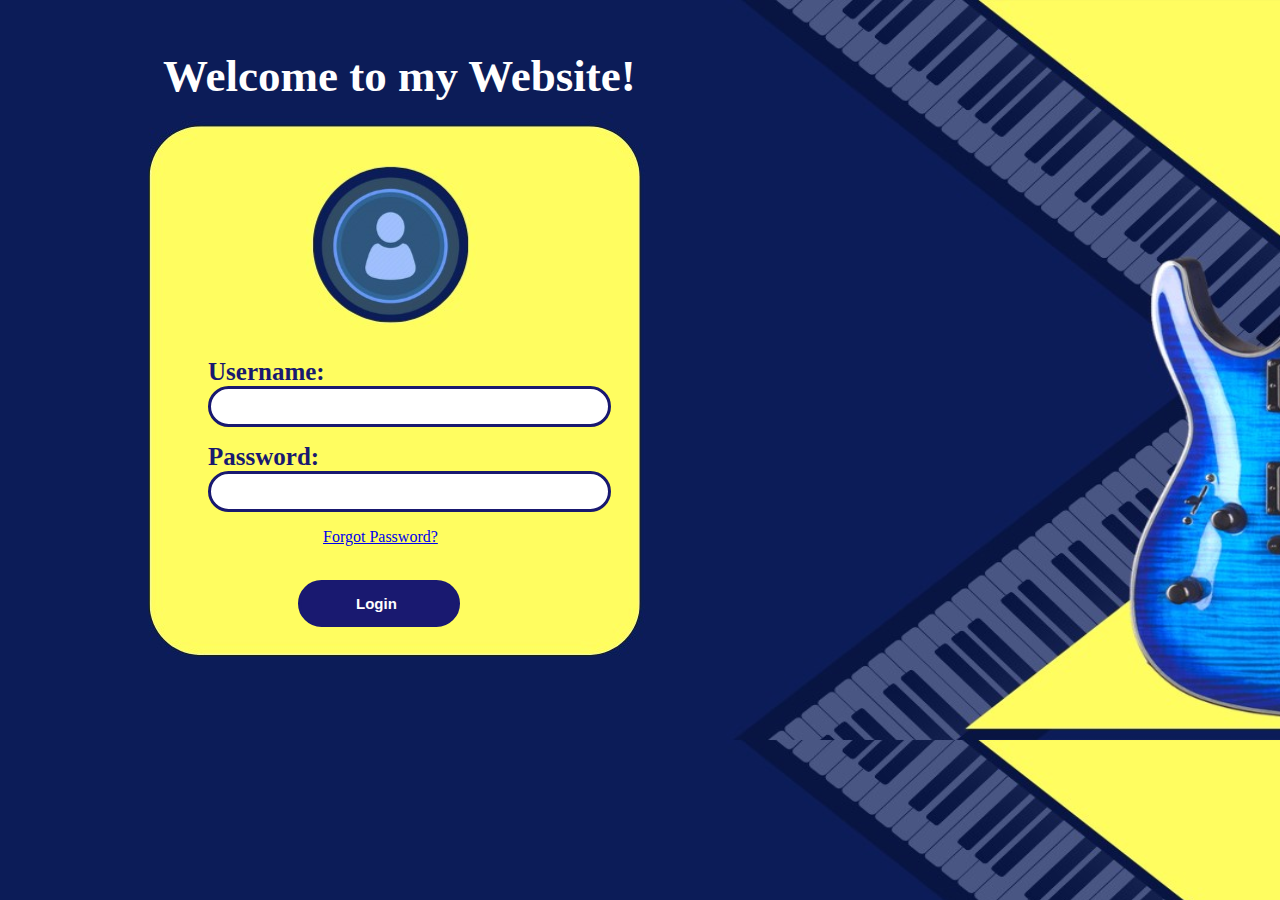
<file: index.html>
<!DOCTYPE html>
<html>
	<head>
		<title>Sta.Ana_ICT9Emerald_Q1SW2_Razonable_Matt Sky L(1)</title>
		<link rel="stylesheet" href="styles.css">
	</head>

<body>
<p style="color:white; font-size: 45px; font-weight: bolder; margin: 50px 155px;">Welcome to my Website!</p>
	

<img src="yellow.png" alt="yellow" id="yellow">
<img src="icon.png" alt="icon" id="icon">

<div class="container">
	
<form>
  <label for="Username" style="color:#191970;font-weight:bold;font-size:25px;">Username:</label><br>
  <input type="text" id="Home1" name="Username" size="47">
 </form>

 <p>
 <form>
  <label for="Password" style="color:midnightblue;font-weight:bold;font-size:25px;">Password:</label><br>
  <input type="text" id="Home2" name="Password" size="47">
</form>
</p>

<p style="margin-left:115px">
<a href="https://support.google.com/accounts/answer/41078?hl=en&co=GENIE.Platform%3DDesktop&oco=0">
Forgot Password?</p></a>

</div>

<p>
<form action="login(2).html">
 <label for="Login"></label><br>
 <input type="submit" id="Login" name="Login" value="Login">
</form>	
</p>


</body>


</html>
</file>
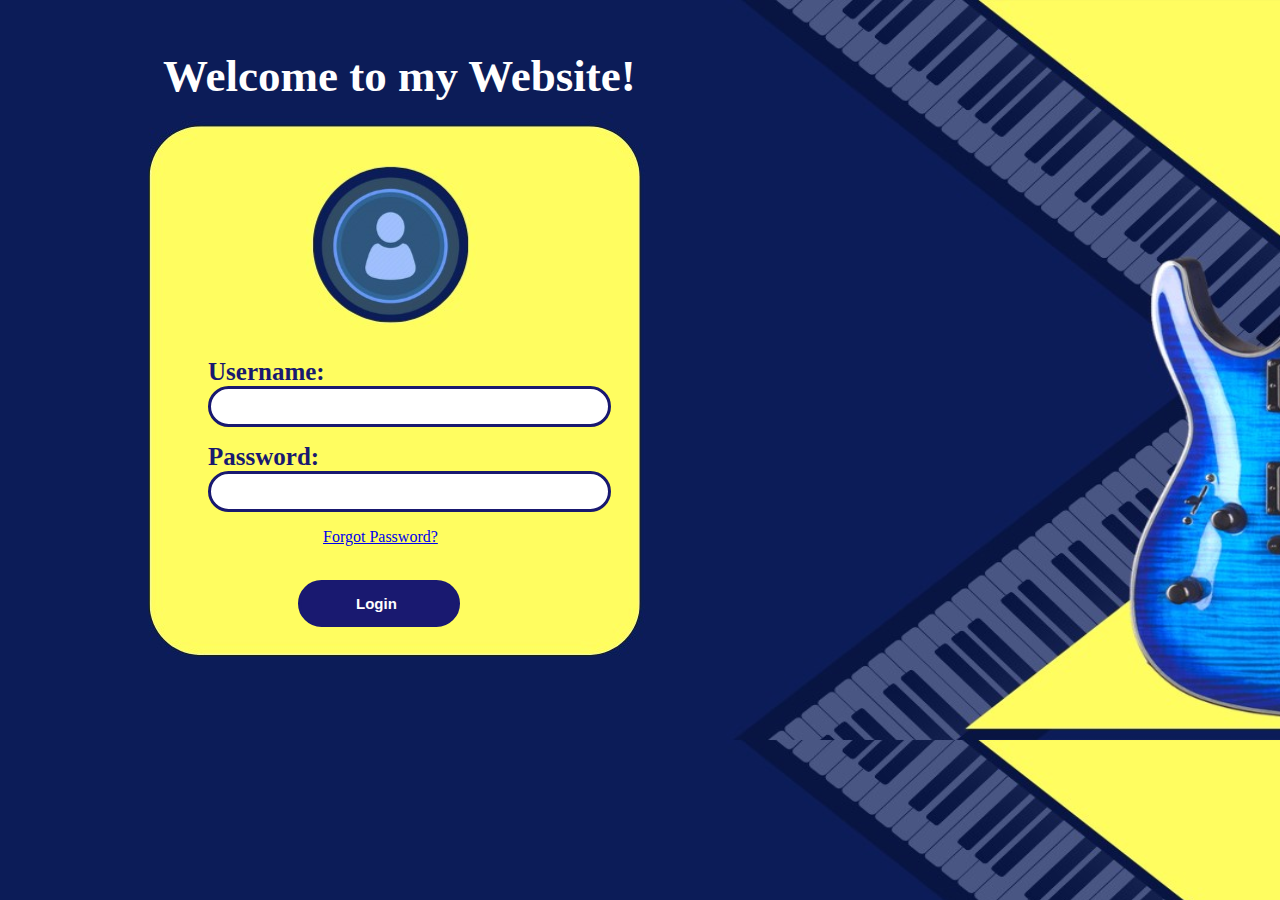
<file: index.html.html>
<!DOCTYPE html>
<html>
	<head>
		<title>Sta.Ana_ICT9Emerald_Q1SW2_Razonable_Matt Sky L(1)</title>
		<link rel="stylesheet" href="styles.css">
	</head>

<body>
<p style="color:white; font-size: 45px; font-weight: bolder; margin: 50px 155px;">Welcome to my Website!</p>
	

<img src="yellow.png" alt="yellow" id="yellow">
<img src="icon.png" alt="icon" id="icon">

<div class="container">
	
<form>
  <label for="Username" style="color:#191970;font-weight:bold;font-size:25px;">Username:</label><br>
  <input type="text" id="Home1" name="Username" size="47">
 </form>

 <p>
 <form>
  <label for="Password" style="color:midnightblue;font-weight:bold;font-size:25px;">Password:</label><br>
  <input type="text" id="Home2" name="Password" size="47">
</form>
</p>

<p style="margin-left:115px">
<a href="https://support.google.com/accounts/answer/41078?hl=en&co=GENIE.Platform%3DDesktop&oco=0">
Forgot Password?</p></a>

</div>

<p>
<form action="login(2).html">
 <label for="Login"></label><br>
 <input type="submit" id="Login" name="Login" value="Login">
</form>	
</p>


</body>


</html>
</file>
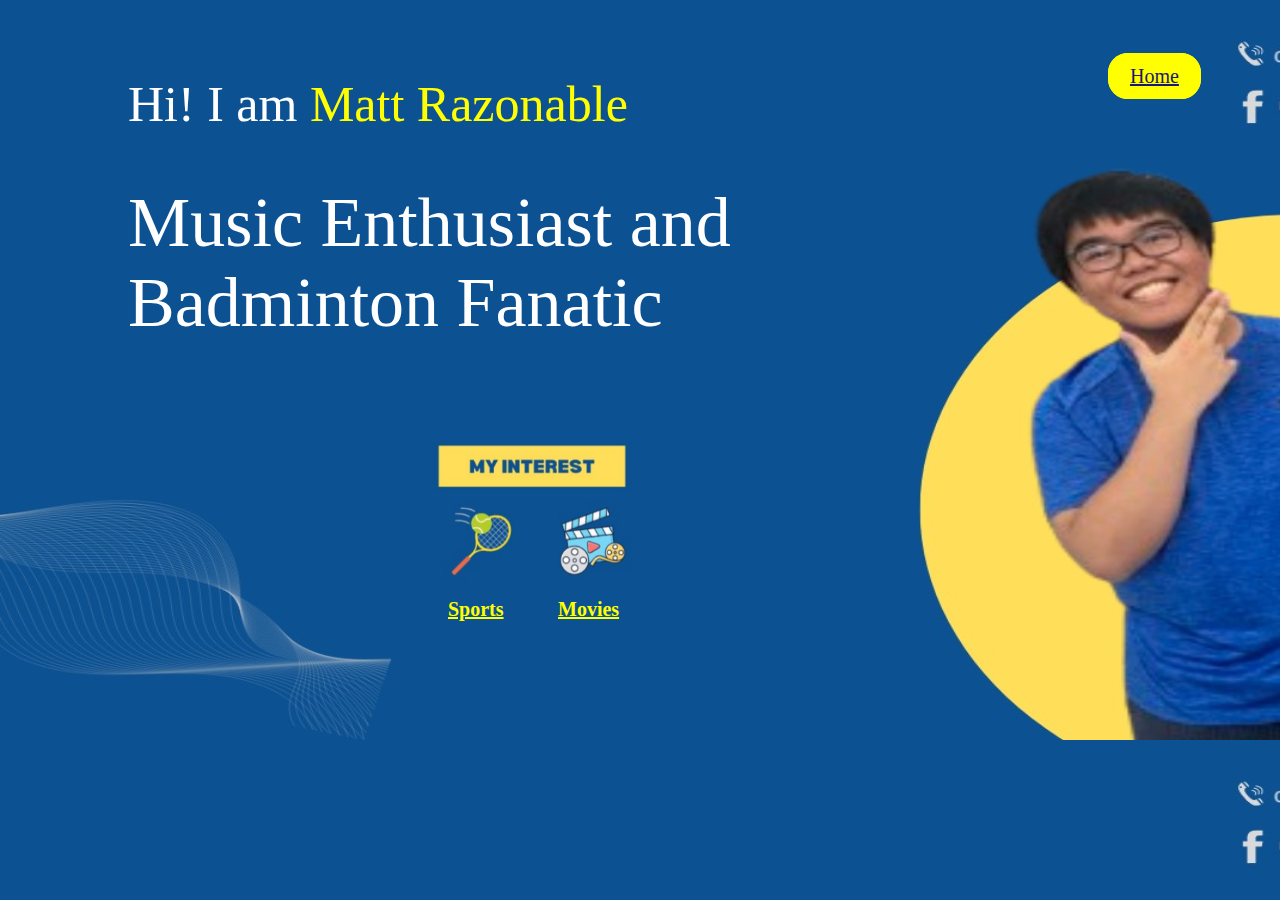
<file: login(2).html>
<!DOCTYPE html>
<html>
	<head>
		<title>Sta.Ana_ICT9Emerald_Q1SW2_Razonable_Matt Sky L(1)</title>


<style>
body{
background-image:url(2.png);
background-size: cover;
background-size: 1530px 740px;
}	

#interest{
length:200px;
width:200px;
margin-top: 125px;
margin-left:425px;
}

#movies {
margin-top: -36px;
margin-left: 550px;
}


</style>

	</head>

<body>
<p style="color:white; font-size:50px; margin:75px 120px;"> Hi! I am <font color="yellow">Matt Razonable</font></p>

<p style="color:white; font-size:70px; margin:-25px 120px;">Music Enthusiast and<br> Badminton Fanatic</p>

<img src="interests.png" alt="interest" id="interest">


<h1 style="font-size:20px; text-align:left; margin-left:440px">
<a style="color:yellow;" href="https://www.britannica.com/sports/badminton" target="_blank">Sports</h1></a>

<h1 style="font-size:20px;" id="movies">
<a style="color:yellow;" href="https://disney.fandom.com/wiki/Coco_(film)" target="_blank">Movies</h1></a>

<p style="font-size:20px; margin-left:1100px; margin-top:-570px;">
<a style="color:midnightblue; border: 2px solid yellow; border-radius: 20px; padding: 20px; padding-top: 10px;
padding-bottom:10px;background-color:yellow;" href="https://sa-9e-razonable.github.io/The-Login/">Home</p></a>



</body>


</html>
</file>
<file: styles.css>
body{
background-image:url(Home.png);
background-size: cover;
background-size: 1530px 740px;
}

#yellow{
margin: -40px 125px;
}

#icon{
margin-bottom:300px;
margin-left:-480px;
}

#Home1{
padding-top:10px;
padding-bottom:10px;
border: 3px solid midnightblue;
border-radius:40px;
}

#Home2{
padding-top:10px;
padding-bottom:10px;
border: 3px solid midnightblue;
border-radius:40px;
}

#Login{
color:white;
font-size:15px;
font-weight:bolder;
background-color:midnightblue;
padding-top:12px;
padding-bottom:12px;
padding-left:55px;
padding-right:60px;
border: 3px solid midnightblue;
border-radius:40px;
margin-left:290px;
}

.container{
margin-top:-275px;
margin-left:200px;
}
</file>
